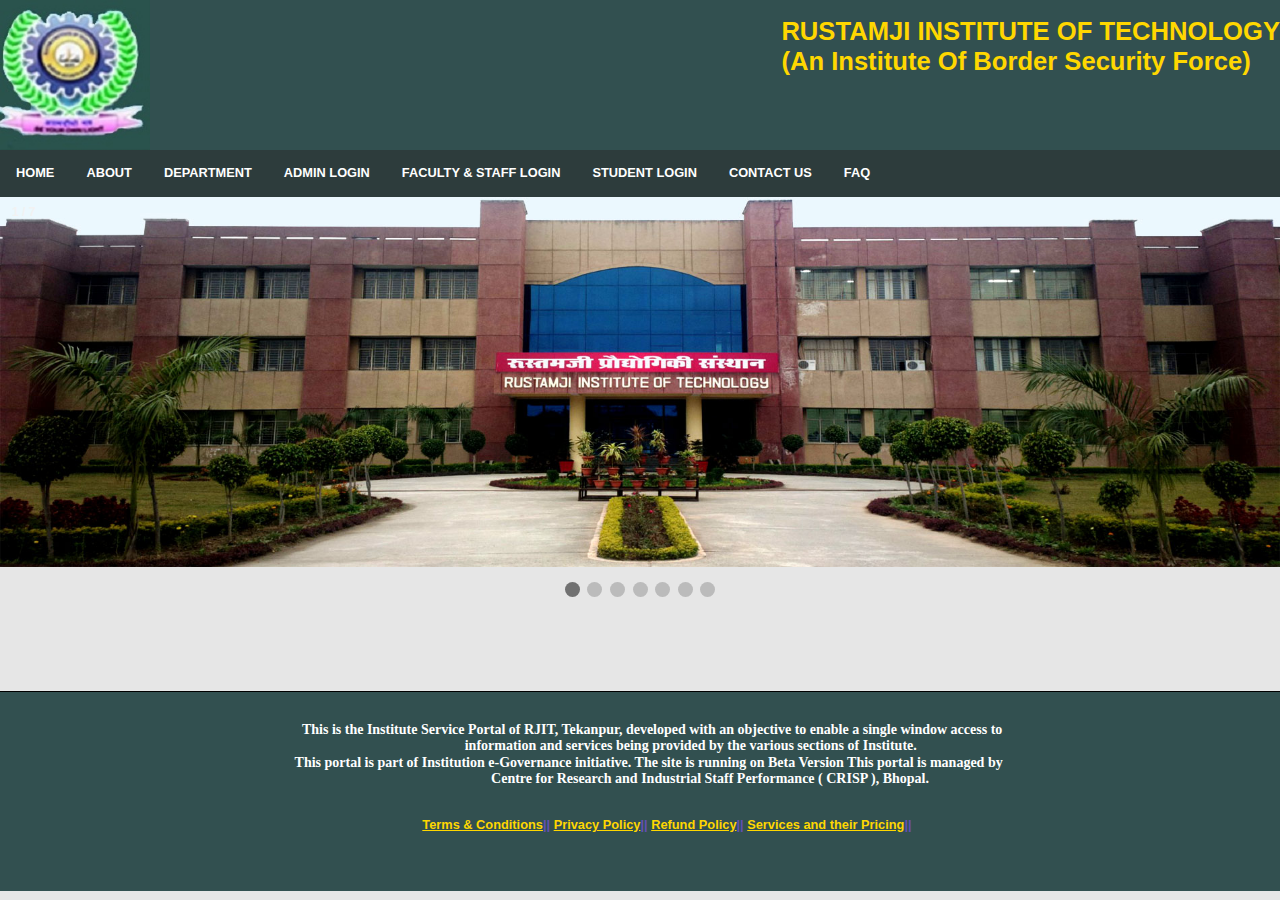
<file: index.html>
<!DOCTYPE html>
<html>
<!--
  * Please see the included README.md file for license terms and conditions.
  -->
<head>
    <title>HOME RJIT</title>
    <meta http-equiv="Content-type" content="text/html; charset=utf-8">
<meta name="viewport" content="width=device-width, initial-scale=1">
    <!-- see http://webdesign.tutsplus.com/tutorials/htmlcss-tutorials/quick-tip-dont-forget-the-viewport-meta-tag -->
    <!-- <meta name="viewport" content="width=device-width, minimum-scale=1, initial-scale=1"> -->
    <meta name="viewport" content="width=device-width, minimum-scale=1, initial-scale=1, user-scalable=no">
    <!-- <meta name="viewport" content="width=device-width, initial-scale=1, user-scalable=yes, minimum-scale=1, maximum-scale=2"> -->
    <style>
        /* following two viewport lines are equivalent to meta viewport statement above, and is needed for Windows */
        /* see http://www.quirksmode.org/blog/archives/2014/05/html5_dev_conf.html and http://dev.w3.org/csswg/css-device-adapt/ */
        @-ms-viewport { width: 100vw ; min-zoom: 100% ; zoom: 100% ; }          @viewport { width: 100vw ; min-zoom: 100% zoom: 100% ; }
        @-ms-viewport { user-zoom: fixed ; min-zoom: 100% ; }                   @viewport { user-zoom: fixed ; min-zoom: 100% ; }
        /*@-ms-viewport { user-zoom: zoom ; min-zoom: 100% ; max-zoom: 200% ; }   @viewport { user-zoom: zoom ; min-zoom: 100% ; max-zoom: 200% ; }*/
          body{
	font-family:Arial;
	font-size:80%;
	color:rgb(100,80,180);
	background-color:rgb(230,230,230);
	line-height: 1.166;	
	margin: 0px;
	padding: 0px;
        }
        
        
        nav{
            margin-right: auto;
            margin-left: auto;
            align-content: center;
        }

* {box-sizing: border-box;}

.mySlides {display: none;}
img {vertical-align: middle;}

/* Slideshow container */
.slideshow-container {
  max-width: 100%;
  position: relative;
  margin: auto;
}

/* Caption text */
.text {
  color: #f2f2f2;
  font-size: 15px;
  padding: 8px 12px;
  position: absolute;
  bottom: 8px;
  width: 100%;
  text-align: center;
}

/* Number text (1/3 etc) */
.numbertext {
  color: #f2f2f2;
  font-size: 12px;
  padding: 8px 12px;
  position: absolute;
  top: 0;
}

/* The dots/bullets/indicators */
.dot {
  height: 15px;
  width: 15px;
  margin: 0 2px;
  background-color: #bbb;
  border-radius: 50%;
  display: inline-block;
  transition: background-color 0.6s ease;
}

.active {
  background-color: #717171;
}

/* Fading animation */
.fade {
  -webkit-animation-name: fade;
  -webkit-animation-duration: 1.5s;
  animation-name: fade;
  animation-duration: 1.5s;
}

@-webkit-keyframes fade {
  from {opacity: .4} 
  to {opacity: 1}
}

@keyframes fade {
  from {opacity: .4} 
  to {opacity: 1}
}

/* On smaller screens, decrease text size */
@media only screen and (max-width: 300px) {
  .text {font-size: 11px}
}
        
ul {
    list-style-type: none;
    margin: 0;
    padding: 0;
    overflow: hidden;
	
    
}

        li {
    float: left;
        }
li a {
    display: block;
    color: white;
    text-align: center;
    padding: 16px;
    text-decoration: none;
	background:rgb(45,60,60);
}

li a:hover {
    background:rgb(70,80,90);
}




.heading{
	background-color:rgb(50,80,80);
	color:gold; 
	width:100%; 
	height:150px;
	
	
	}
	.patti{background-color:rgb(45,60,60);
	margin:0px}
      .neeche{
	  background-color:rgb(50,80,80); 
	  width::100%;
	  height:200px;
	  border-top:1px solid black;
	  }  
             
        
    </style>

    <!-- Uncomment the following scripts if you convert your "Standard HTML5" project into a "Cordova" project. -->
    <!-- <script src="cordova.js"></script> -->          <!-- phantom library, needed for Cordova api calls, added during build -->
    <!-- <script src="js/app.js"></script> -->           <!-- recommended location of your JavaScript code relative to other JS files -->
    <!-- <script src="xdk/init-dev.js"></script> -->     <!-- normalizes device and document ready events, see README for details -->
</head>

<body>
    <div class="heading"><img src="logo.jpg" alt="LOGO" width="150px;" height="150px;" ><strong><h1 style="float:right;">RUSTAMJI INSTITUTE OF TECHNOLOGY</br>(An Institute Of Border Security Force)</h1</strong></div>
        <div class="patti">
       <ul>
            <li><a href="index.html" >HOME</a></li>
            <li><a href="about.html">ABOUT</a></li>
            <li><a href="department.html">DEPARTMENT</a></li>
			<li><a href="adminlogin.html">ADMIN LOGIN</a></li>
            <li><a href="faculty.html">FACULTY & STAFF LOGIN</a></li>
            <li><a href="student.html">STUDENT LOGIN</a></li>
			
            <li><a href="#">CONTACT US</a></li>
            <li><a href="#">FAQ</a></li>
         </ul>
        </div>
        
        <div class="slideshow-container">

<div class="mySlides fade">
  <div class="numbertext">1 / 7</div>
  <img src="8.jpg" style="width:100%">
</div>

<div class="mySlides fade">
  <div class="numbertext">2 / 7</div>
  <img src="2.jpg" style="width:100%">
</div>

<div class="mySlides fade">
  <div class="numbertext">3 / 7</div>
  <img src="3.jpg" style="width:100%">
</div>
<div class="mySlides fade">
  <div class="numbertext">4 / 7</div>
  <img src="4.jpg"  style="width:100%">
</div>
            <div class="mySlides fade">
  <div class="numbertext">5 / 7</div>
  <img src="5.jpg" style="width:100%">
</div>
            <div class="mySlides fade">
  <div class="numbertext">6 / 7</div>
  <img src="6.jpg" style="width:100%">
</div>
            <div class="mySlides fade">
  <div class="numbertext">7 / 7</div>
  <img src="7.jpg" style="width:100%">
</div>
            
</div>
<br>

<div style="text-align:center">
  <span class="dot"></span> 
  <span class="dot"></span> 
  <span class="dot"></span>
  <span class="dot"></span> 
  <span class="dot"></span> 
  <span class="dot"></span>
    <span class="dot"></span>
</div>

<script>
var slideIndex = 0;
showSlides();

function showSlides() {
    var i;
    var slides = document.getElementsByClassName("mySlides");
    var dots = document.getElementsByClassName("dot");
    for (i = 0; i < slides.length; i++) {
       slides[i].style.display = "none";  
    }
    slideIndex++;
    if (slideIndex > slides.length) {slideIndex = 1}    
    for (i = 0; i < dots.length; i++) {
        dots[i].className = dots[i].className.replace(" active", "");
    }
    slides[slideIndex-1].style.display = "block";  
    dots[slideIndex-1].className += " active";
    setTimeout(showSlides, 4000); // Change image every 4 seconds
}
</script>
<br><br><br><br><br><br>
       <div class="neeche">
        <pre style="color:white; font-size:14px; font-family:verdana; text-align:center;">
                        
        This is the Institute Service Portal of RJIT, Tekanpur, developed with an objective to enable a single window access to 
                             information and services being provided by the various sections of Institute.
        This portal is part of Institution e-Governance initiative. The site is running on Beta Version This portal is managed by   
                                        Centre for Research and Industrial Staff Performance ( CRISP ), Bhopal.
            </pre>
        
        <nav>
            &emsp;&emsp;&emsp;&emsp;&emsp;&emsp;&emsp;&emsp;&emsp;&emsp;&emsp;&emsp;&emsp;&emsp;&emsp;&emsp;&emsp;&emsp;&emsp;&emsp;&emsp;&emsp;&emsp;&emsp;&emsp;&emsp;&emsp;&emsp;&emsp;&emsp;&emsp;&emsp;&emsp;<a href="#"style="color:gold;">Terms & Conditions</a>||    
            <a href="#" style="color:gold;"> Privacy Policy</a>||     
            <a href="#"style="color:gold;"> Refund Policy</a>||    
            <a href="#"style="color:gold;">  Services and their Pricing</a>||     
            </nav> 
        </div>
           
        
</body>
</html>
</file>
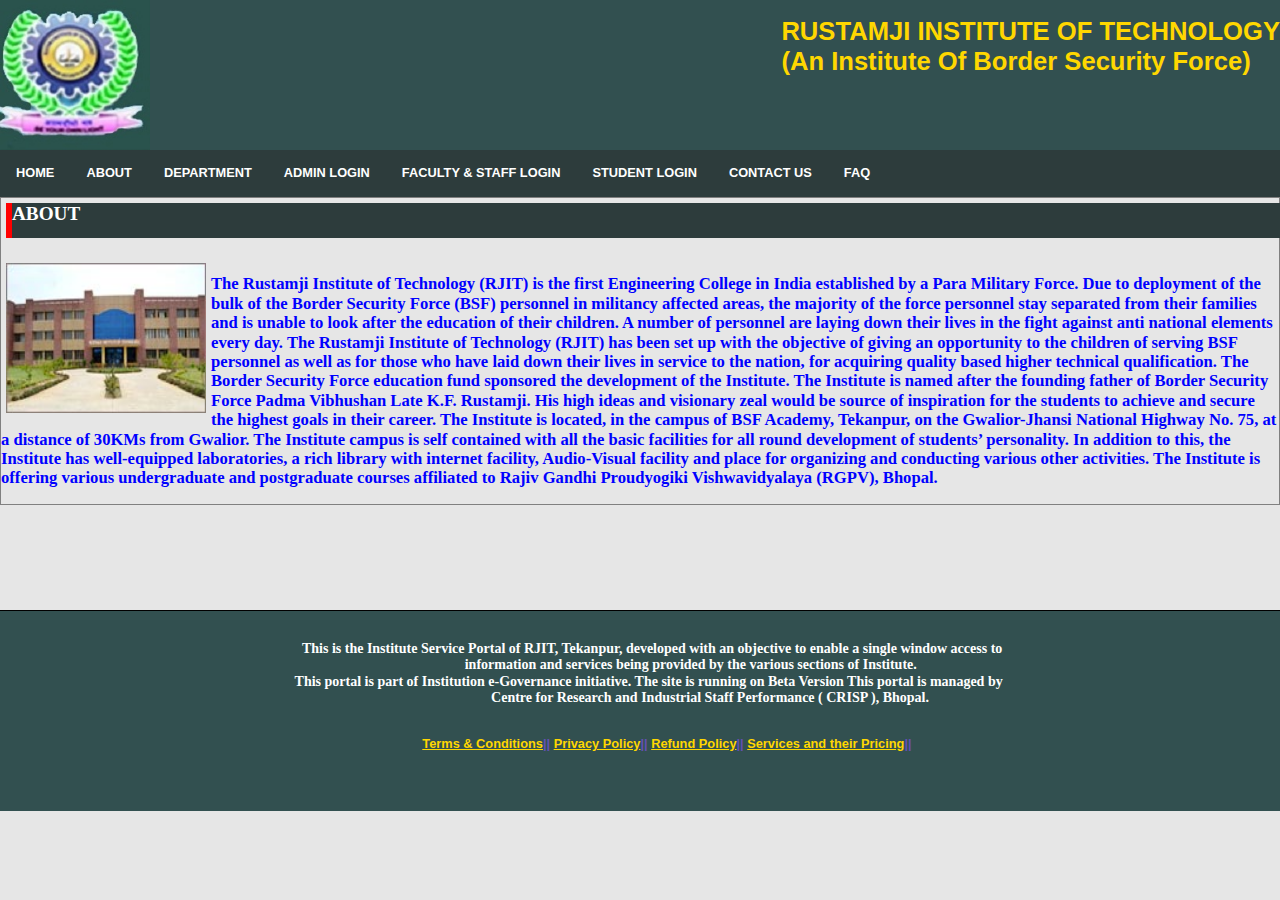
<file: about.html>
<!DOCTYPE html>
<html>
<!--
  * Please see the included README.md file for license terms and conditions.
  -->
<head>
    <title>ABOUT RJIT</title>
    <meta http-equiv="Content-type" content="text/html; charset=utf-8">

    <!-- see http://webdesign.tutsplus.com/tutorials/htmlcss-tutorials/quick-tip-dont-forget-the-viewport-meta-tag -->
    <!-- <meta name="viewport" content="width=device-width, minimum-scale=1, initial-scale=1"> -->
    <meta name="viewport" content="width=device-width, minimum-scale=1, initial-scale=1, user-scalable=no">
    <!-- <meta name="viewport" content="width=device-width, initial-scale=1, user-scalable=yes, minimum-scale=1, maximum-scale=2"> -->
    <style>
          body{
	font-family:Arial;
	font-size:80%;
	color:rgb(100,80,180);
	background-color:rgb(230,230,230);
	line-height: 1.166;	
	margin: 0px;
	padding: 0px;
        }
        
ul {
    list-style-type: none;
    margin: 0;
    padding: 0;
    overflow: hidden;
	
    
}

        li {
    float: left;
        }
li a {
    display: block;
    color: white;
    text-align: center;
    padding: 16px;
    text-decoration: none;
	background:rgb(45,60,60);
}

li a:hover {
    background:rgb(70,80,90);
}




.heading{
	background-color:rgb(50,80,80);
	color:gold; 
	width:100%; 
	height:150px;
	
	
	}
	.patti{background-color:rgb(45,60,60);
	margin:0px}
      .neeche{
	  background-color:rgb(50,80,80); 
	  width::100%;
	  height:200px;
	  border-top:1px solid black;
	  }  
             
        
    </style>

    <!-- Uncomment the following scripts if you convert your "Standard HTML5" project into a "Cordova" project. -->
    <!-- <script src="cordova.js"></script> -->          <!-- phantom library, needed for Cordova api calls, added during build -->
    <!-- <script src="js/app.js"></script> -->           <!-- recommended location of your JavaScript code relative to other JS files -->
    <!-- <script src="xdk/init-dev.js"></script> -->     <!-- normalizes device and document ready events, see README for details -->
</head>

<body>
    <div class="heading"><img src="logo.jpg" alt="LOGO" width="150px;" height="150px;" ><strong><h1 style="float:right;">RUSTAMJI INSTITUTE OF TECHNOLOGY</br>(An Institute Of Border Security Force)</h1</strong></div>
        <div class="patti">
       <ul>
            <li><a href="index.html" >HOME</a></li>
            <li><a href="about.html">ABOUT</a></li>
            <li><a href="department.html">DEPARTMENT</a></li>
			<li><a href="adminlogin.html">ADMIN LOGIN</a></li>
            <li><a href="faculty.html">FACULTY & STAFF LOGIN</a></li>
            <li><a href="student.html">STUDENT LOGIN</a></li>
			
            <li><a href="#">CONTACT US</a></li>
            <li><a href="#">FAQ</a></li>
         </ul>
        </div>
        
        <div style="border:1px solid grey;color:blue;font-family:calibri">
        <h2 style="background-color:rgb(45,60,60);width:100%;border-left:6px solid red; color:white;height:35px;margin:5px">ABOUT</h2>
            <br/>
        
            <img src="abtRJIT.jpg" alt="rjitpic" width="200px" height="150px" style="float:left; margin:5px"/>
            <p style="font-size:130%; font-family:calibri; ">The Rustamji Institute of Technology (RJIT) is the first Engineering College in India established by a Para Military Force. Due to deployment of the bulk of the Border Security Force (BSF) personnel in militancy affected areas, the majority of the force personnel stay separated from their families and is unable to look after the education of their children. A number of personnel are laying down their lives in the fight against anti national elements every day.
The Rustamji Institute of Technology (RJIT) has been set up with the objective of giving an opportunity to the children of serving BSF personnel as well as for those who have laid down their lives in service to the nation, for acquiring quality based higher technical qualification. The Border Security Force education fund sponsored the development of the Institute. The Institute is named after the founding father of Border Security Force Padma Vibhushan Late K.F. Rustamji. His high ideas and visionary zeal would be source of inspiration for the students to achieve and secure the highest goals in their career.
The Institute is located, in the campus of BSF Academy, Tekanpur, on the Gwalior-Jhansi National Highway No. 75, at a distance of 30KMs from Gwalior. The Institute campus is self contained with all the basic facilities for all round development of students’ personality. In addition to this, the Institute has well-equipped laboratories, a rich library with internet facility, Audio-Visual facility and place for organizing and conducting various other activities.
The Institute is offering various undergraduate and postgraduate courses affiliated to Rajiv Gandhi Proudyogiki Vishwavidyalaya (RGPV), Bhopal.</p></p>
        </div>
        </div>
           <BR><BR><BR><BR><BR><BR><BR>
     <div class="neeche">
        <pre style="color:white; font-size:14px; font-family:verdana; text-align:center;">
                        
        This is the Institute Service Portal of RJIT, Tekanpur, developed with an objective to enable a single window access to 
                             information and services being provided by the various sections of Institute.
        This portal is part of Institution e-Governance initiative. The site is running on Beta Version This portal is managed by   
                                        Centre for Research and Industrial Staff Performance ( CRISP ), Bhopal.
            </pre>
        
        <nav>
            &emsp;&emsp;&emsp;&emsp;&emsp;&emsp;&emsp;&emsp;&emsp;&emsp;&emsp;&emsp;&emsp;&emsp;&emsp;&emsp;&emsp;&emsp;&emsp;&emsp;&emsp;&emsp;&emsp;&emsp;&emsp;&emsp;&emsp;&emsp;&emsp;&emsp;&emsp;&emsp;&emsp;<a href="#"style="color:gold;">Terms & Conditions</a>||    
            <a href="#" style="color:gold;"> Privacy Policy</a>||     
            <a href="#"style="color:gold;"> Refund Policy</a>||    
            <a href="#"style="color:gold;">  Services and their Pricing</a>||     
            </nav> 
        </div>
           
        
</body>
</html>
</file>
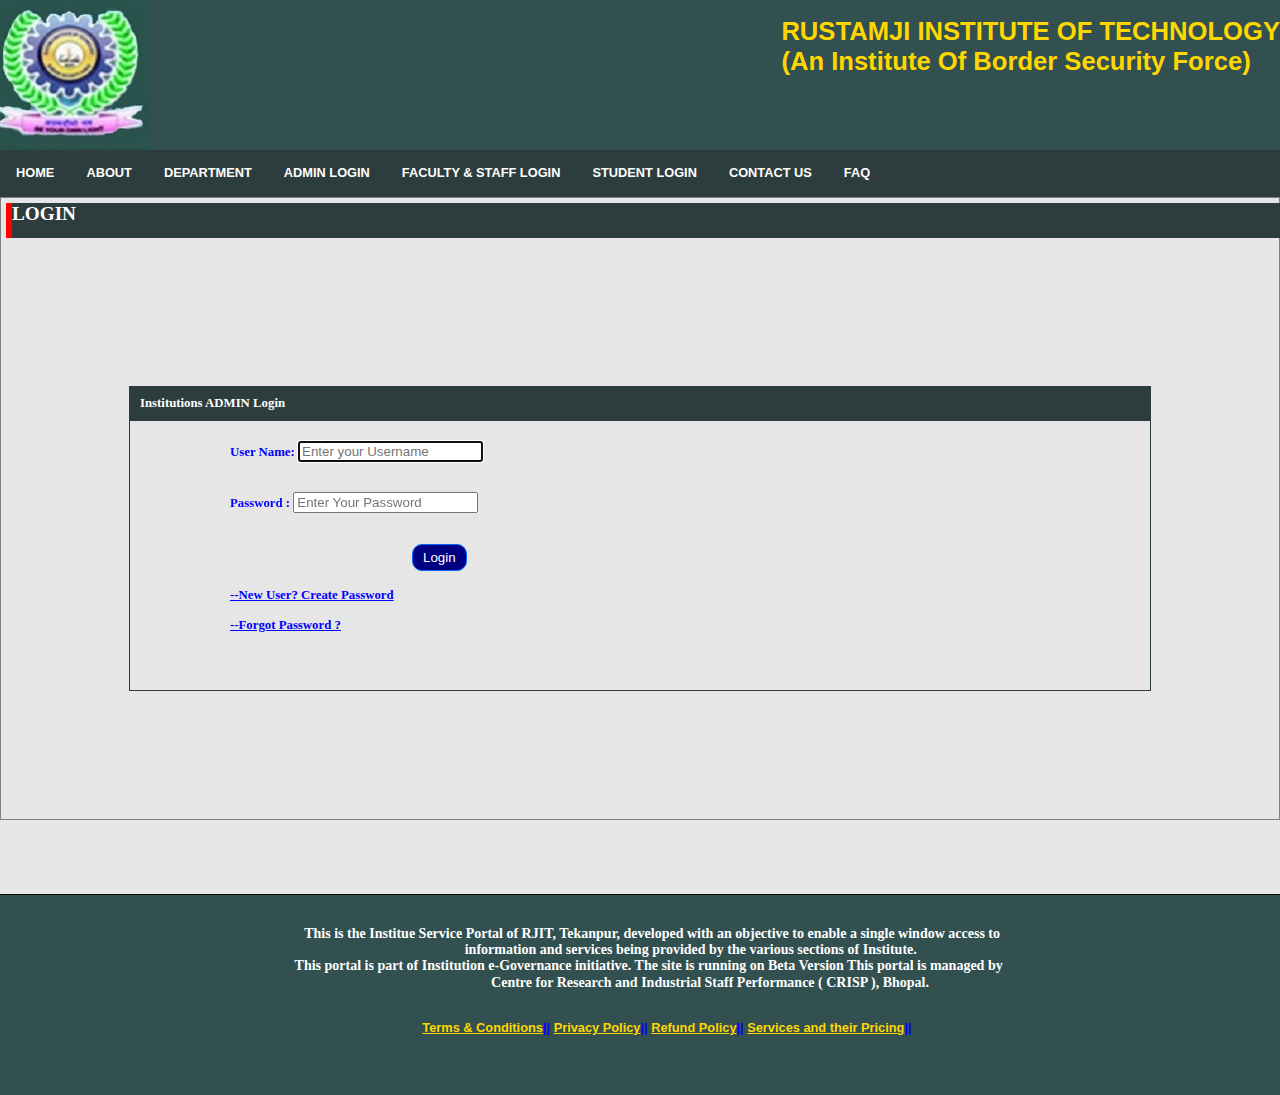
<file: adminlogin.html>
<!DOCTYPE html>
<html>
<!--
  * Please see the included README.md file for license terms and conditions.
  -->
<head>
    <title>Admin login RJIT</title>
    <meta http-equiv="Content-type" content="text/html; charset=utf-8">

    <!-- see http://webdesign.tutsplus.com/tutorials/htmlcss-tutorials/quick-tip-dont-forget-the-viewport-meta-tag -->
    <!-- <meta name="viewport" content="width=device-width, minimum-scale=1, initial-scale=1"> -->
    <meta name="viewport" content="width=device-width, minimum-scale=1, initial-scale=1, user-scalable=no">
    <!-- <meta name="viewport" content="width=device-width, initial-scale=1, user-scalable=yes, minimum-scale=1, maximum-scale=2"> -->
    <style>
        /* following two viewport lines are equivalent to meta viewport statement above, and is needed for Windows */
        /* see http://www.quirksmode.org/blog/archives/2014/05/html5_dev_conf.html and http://dev.w3.org/csswg/css-device-adapt/ */
        @-ms-viewport { width: 100vw ; min-zoom: 100% ; zoom: 100% ; }          @viewport { width: 100vw ; min-zoom: 100% zoom: 100% ; }
        @-ms-viewport { user-zoom: fixed ; min-zoom: 100% ; }                   @viewport { user-zoom: fixed ; min-zoom: 100% ; }
        /*@-ms-viewport { user-zoom: zoom ; min-zoom: 100% ; max-zoom: 200% ; }   @viewport { user-zoom: zoom ; min-zoom: 100% ; max-zoom: 200% ; }*/
        body{
	font-family:Arial;
	font-size:80%;
	color:blue;
	background-color:rgb(230,230,230);
	line-height: 1.166;	
	margin: 0px;
	padding: 0px;
        }
        
ul {
    list-style-type: none;
    margin: 0;
    padding: 0;
    overflow: hidden;
	
    
}

        li {
    float: left;
        }
li a {
    display: block;
    color: white;
    text-align: center;
    padding: 16px;
    text-decoration: none;
	background:rgb(45,60,60);
}

li a:hover {
    background:rgb(70,80,90);
}




.heading{
	background-color:rgb(50,80,80);
	color:gold; 
	width:100%; 
	height:150px;
	
	
	}
	.patti{background-color:rgb(45,60,60);
	margin:0px}
      .neeche{
	  background-color:rgb(50,80,80); 
	  width::100%;
	  height:200px;
	  border-top:1px solid black;
	  }  
          
 input[type=submit]
        {
            
    background-color:rgb(0,0,130);
    border:1px solid rgb(0,100,250) ;
    color: white;
    padding: 5px 10px;
    text-decoration: none;
    margin: 4px 2px;
    cursor: pointer;
            border-radius: 10px;

        }		  
        
    </style>

    <!-- Uncomment the following scripts if you convert your "Standard HTML5" project into a "Cordova" project. -->
    <!-- <script src="cordova.js"></script> -->          <!-- phantom library, needed for Cordova api calls, added during build -->
    <!-- <script src="js/app.js"></script> -->           <!-- recommended location of your JavaScript code relative to other JS files -->
    <!-- <script src="xdk/init-dev.js"></script> -->     <!-- normalizes device and document ready events, see README for details -->
</head>

<body>
    <div class="heading"><img src="logo.jpg" alt="LOGO" width="150px;" height="150px;" ><strong><h1 style="float:right;">RUSTAMJI INSTITUTE OF TECHNOLOGY</br>(An Institute Of Border Security Force)</h1</strong></div>
        <div class="patti">
       <ul>
            <li><a href="index.html" >HOME</a></li>
            <li><a href="about.html">ABOUT</a></li>
            <li><a href="department.html">DEPARTMENT</a></li>
			<li><a href="adminlogin.html">ADMIN LOGIN</a></li>
            <li><a href="faculty.html">FACULTY & STAFF LOGIN</a></li>
            <li><a href="student.html">STUDENT LOGIN</a></li>
			
            <li><a href="#">CONTACT US</a></li>
            <li><a href="#">FAQ</a></li>
         </ul>
        </div>
        
        <div style="border:1px solid grey;color:blue;font-family:calibri">
        <h2 style="background-color:rgb(45,60,60);width:100%;border-left:6px solid red; color:white;height:35px;margin:5px">LOGIN</h2>
            <br/>
        <div style="background-color:background-color:rgb(45,60,60); align:center;margin:10em; border-left:1px solid rgb(45,60,60); border-bottom:1px solid rgb(45,60,60); border-right:1px solid rgb(45,60,60); width::400px;">
        <p style="background-color:rgb(45,60,60);color:white; padding:10px; ">Institutions ADMIN Login</p>
            <form style="margin-left:100px;margin-top:20px; width:400px;" action="adminlogin.php" method="POST">
            User Name: <input type="text" name="username" required autofocus placeholder="Enter your Username">
                <br/><br/><br/>      Password     :      <input type="password" name="password" required placeholder="Enter Your Password">
                
                <br/><br/>
                <p style="margin-left:180px"> <input type="submit" value="Login"></p>
               <a href="#" style="color:blue; margin:-left:200px; width:400px;">--New User? Create Password </a><br/><br/>
                <a href="#" style="color:blue; margin:-left:200px; width:400px;">--Forgot Password ?</a>
                <br/><pre>  
                
                </pre>
            </form>
        </div>


        </div>
        
          <br><br><br><br><br>
        <div class="neeche">
        <pre style="color:white; font-size:14px; font-family:verdana; text-align:center;">
                        
        This is the Institue Service Portal of RJIT, Tekanpur, developed with an objective to enable a single window access to 
                             information and services being provided by the various sections of Institute.
        This portal is part of Institution e-Governance initiative. The site is running on Beta Version This portal is managed by   
                                        Centre for Research and Industrial Staff Performance ( CRISP ), Bhopal.
            </pre>
        
        <nav>
            &emsp;&emsp;&emsp;&emsp;&emsp;&emsp;&emsp;&emsp;&emsp;&emsp;&emsp;&emsp;&emsp;&emsp;&emsp;&emsp;&emsp;&emsp;&emsp;&emsp;&emsp;&emsp;&emsp;&emsp;&emsp;&emsp;&emsp;&emsp;&emsp;&emsp;&emsp;&emsp;&emsp;<a href="#"style="color:gold;">Terms & Conditions</a>||    
            <a href="#" style="color:gold;"> Privacy Policy</a>||     
            <a href="#"style="color:gold;"> Refund Policy</a>||    
            <a href="#"style="color:gold;">  Services and their Pricing</a>||     
            </nav> 
        </div>
           
           
           
        
</body>
</html>
</file>
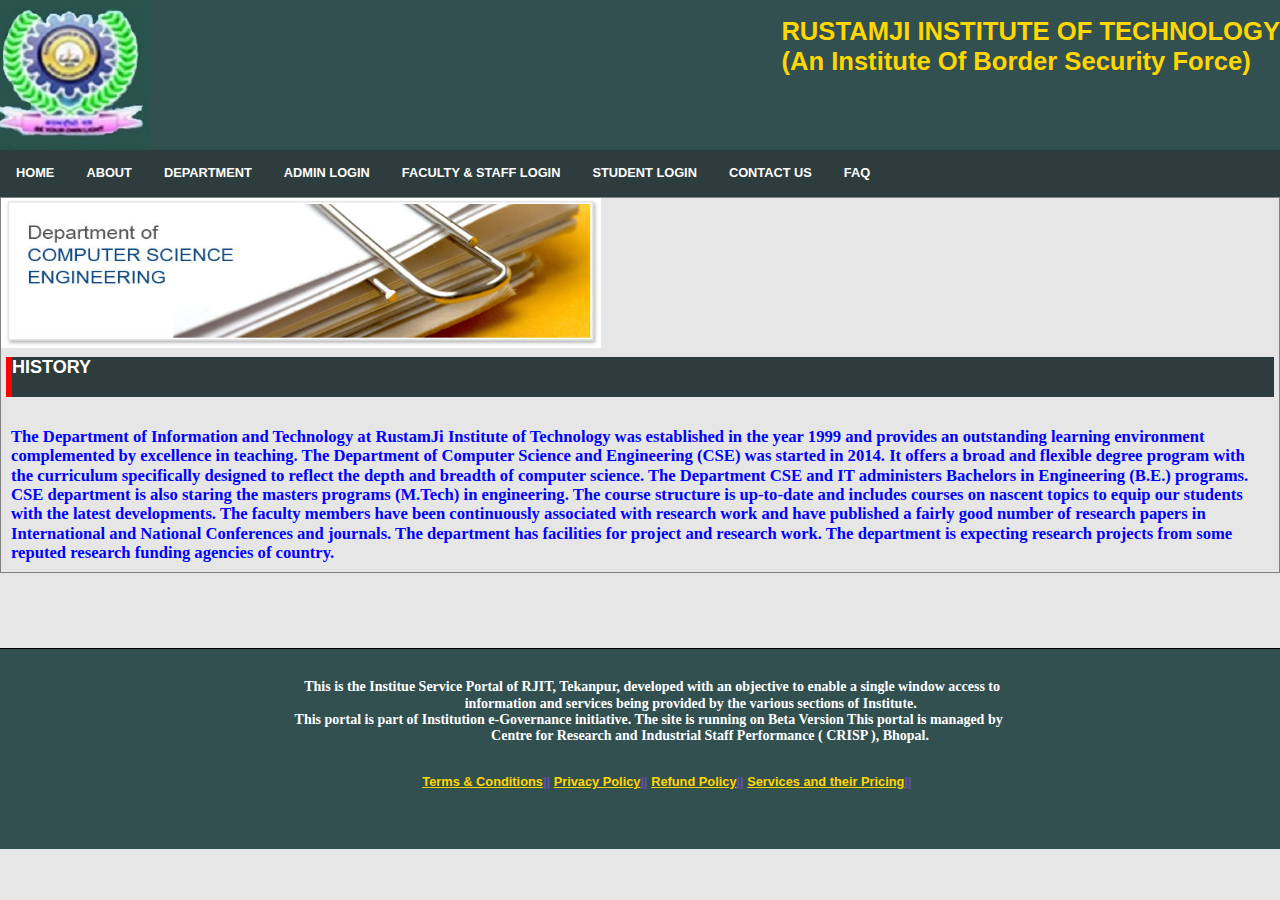
<file: department.html>
<!DOCTYPE html>
<html>
<!--
  * Please see the included README.md file for license terms and conditions.
  -->
<head>
    <title>Department RJIT</title>
    <meta http-equiv="Content-type" content="text/html; charset=utf-8">

    <!-- see http://webdesign.tutsplus.com/tutorials/htmlcss-tutorials/quick-tip-dont-forget-the-viewport-meta-tag -->
    <!-- <meta name="viewport" content="width=device-width, minimum-scale=1, initial-scale=1"> -->
    <meta name="viewport" content="width=device-width, minimum-scale=1, initial-scale=1, user-scalable=no">
    <!-- <meta name="viewport" content="width=device-width, initial-scale=1, user-scalable=yes, minimum-scale=1, maximum-scale=2"> -->
    <style>
        /* following two viewport lines are equivalent to meta viewport statement above, and is needed for Windows */
        /* see http://www.quirksmode.org/blog/archives/2014/05/html5_dev_conf.html and http://dev.w3.org/csswg/css-device-adapt/ */
        @-ms-viewport { width: 100vw ; min-zoom: 100% ; zoom: 100% ; }          @viewport { width: 100vw ; min-zoom: 100% zoom: 100% ; }
        @-ms-viewport { user-zoom: fixed ; min-zoom: 100% ; }                   @viewport { user-zoom: fixed ; min-zoom: 100% ; }
        /*@-ms-viewport { user-zoom: zoom ; min-zoom: 100% ; max-zoom: 200% ; }   @viewport { user-zoom: zoom ; min-zoom: 100% ; max-zoom: 200% ; }*/
        body{
	font-family:Arial;
	font-size:80%;
	color:rgb(100,80,180);
	background-color:rgb(230,230,230);
	line-height: 1.166;	
	margin: 0px;
	padding: 0px;
        }
        
ul {
    list-style-type: none;
    margin: 0;
    padding: 0;
    overflow: hidden;
	
    
}

        li {
    float: left;
        }
li a {
    display: block;
    color: white;
    text-align: center;
    padding: 16px;
    text-decoration: none;
	background:rgb(45,60,60);
}

li a:hover {
    background:rgb(70,80,90);
}




.heading{
	background-color:rgb(50,80,80);
	color:gold; 
	width:100%; 
	height:150px;
	
	
	}
	.patti{background-color:rgb(45,60,60);
	margin:0px}
      .neeche{
	  background-color:rgb(50,80,80); 
	  width::100%;
	  height:200px;
	  border-top:1px solid black;
	  }  
             
        
    </style>

    <!-- Uncomment the following scripts if you convert your "Standard HTML5" project into a "Cordova" project. -->
    <!-- <script src="cordova.js"></script> -->          <!-- phantom library, needed for Cordova api calls, added during build -->
    <!-- <script src="js/app.js"></script> -->           <!-- recommended location of your JavaScript code relative to other JS files -->
    <!-- <script src="xdk/init-dev.js"></script> -->     <!-- normalizes device and document ready events, see README for details -->
</head>

<body>
    <div class="heading"><img src="logo.jpg" alt="LOGO" width="150px;" height="150px;" ><strong><h1 style="float:right;">RUSTAMJI INSTITUTE OF TECHNOLOGY</br>(An Institute Of Border Security Force)</h1</strong></div>
        <div class="patti">
       <ul>
            <li><a href="index.html" >HOME</a></li>
            <li><a href="about.html">ABOUT</a></li>
            <li><a href="department.html">DEPARTMENT</a></li>
			<li><a href="adminlogin.html">ADMIN LOGIN</a></li>
            <li><a href="faculty.html">FACULTY & STAFF LOGIN</a></li>
            <li><a href="student.html">STUDENT LOGIN</a></li>
			
            <li><a href="#">CONTACT US</a></li>
            <li><a href="#">FAQ</a></li>
         </ul>
        </div>
        
        <div style="border:1px solid grey;">
        <img src="depart.jpg" alt="cs/it" width="600px" height="150px" style="">
            <p style="border-left:6px solid red; font-size:18px; margin:5px;background-color:rgb(45,60,60); color:white;height:40px;">HISTORY</p>
            <br/>
            <p style="margin:10px;font-family:calibri;font-size:130%; color:blue">
            The Department of Information and Technology at RustamJi Institute of Technology was established in the year 1999 and provides an outstanding learning environment complemented by excellence in teaching. The Department of Computer Science and Engineering (CSE) was started in 2014. It offers a broad and flexible degree program with the curriculum specifically designed to reflect the depth and breadth of computer science. The Department CSE and IT administers Bachelors in Engineering (B.E.) programs. CSE department is also staring the masters programs (M.Tech) in engineering. The course structure is up-to-date and includes courses on nascent topics to equip our students with the latest developments. The faculty members have been continuously associated with research work and have published a fairly good number of research papers in International and National Conferences and journals. The department has facilities for project and research work. The department is expecting research projects from some reputed research funding agencies of country.

</p>
        </div>
        <br><br><br><br><br>
        <div class="neeche">
        <pre style="color:white; font-size:14px; font-family:verdana; text-align:center;">
                        
        This is the Institue Service Portal of RJIT, Tekanpur, developed with an objective to enable a single window access to 
                             information and services being provided by the various sections of Institute.
        This portal is part of Institution e-Governance initiative. The site is running on Beta Version This portal is managed by   
                                        Centre for Research and Industrial Staff Performance ( CRISP ), Bhopal.
            </pre>
        
        <nav>
            &emsp;&emsp;&emsp;&emsp;&emsp;&emsp;&emsp;&emsp;&emsp;&emsp;&emsp;&emsp;&emsp;&emsp;&emsp;&emsp;&emsp;&emsp;&emsp;&emsp;&emsp;&emsp;&emsp;&emsp;&emsp;&emsp;&emsp;&emsp;&emsp;&emsp;&emsp;&emsp;&emsp;<a href="#"style="color:gold;">Terms & Conditions</a>||    
            <a href="#" style="color:gold;"> Privacy Policy</a>||     
            <a href="#"style="color:gold;"> Refund Policy</a>||    
            <a href="#"style="color:gold;">  Services and their Pricing</a>||     
            </nav> 
        </div>
           
           
        
</body>
</html>
</file>
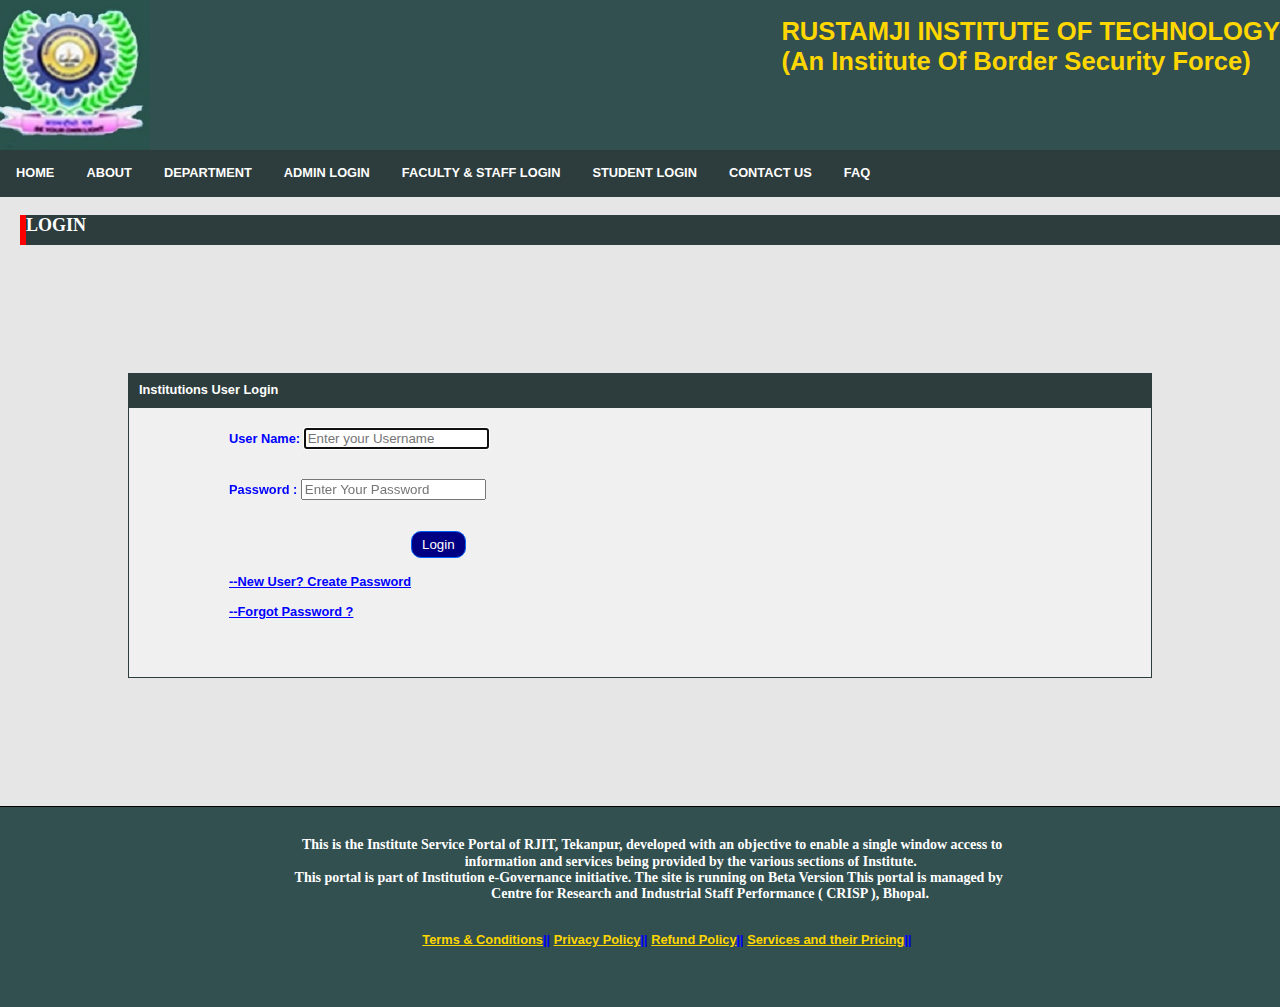
<file: faculty.html>
<!DOCTYPE html>
<html>
<!--
  * Please see the included README.md file for license terms and conditions.
  -->
<head>
    <title>Faculty login RJIT</title>
    <meta http-equiv="Content-type" content="text/html; charset=utf-8">

    <!-- see http://webdesign.tutsplus.com/tutorials/htmlcss-tutorials/quick-tip-dont-forget-the-viewport-meta-tag -->
    <!-- <meta name="viewport" content="width=device-width, minimum-scale=1, initial-scale=1"> -->
    <meta name="viewport" content="width=device-width, minimum-scale=1, initial-scale=1, user-scalable=no">
    <!-- <meta name="viewport" content="width=device-width, initial-scale=1, user-scalable=yes, minimum-scale=1, maximum-scale=2"> -->
    <style>
        /* following two viewport lines are equivalent to meta viewport statement above, and is needed for Windows */
        /* see http://www.quirksmode.org/blog/archives/2014/05/html5_dev_conf.html and http://dev.w3.org/csswg/css-device-adapt/ */
        @-ms-viewport { width: 100vw ; min-zoom: 100% ; zoom: 100% ; }          @viewport { width: 100vw ; min-zoom: 100% zoom: 100% ; }
        @-ms-viewport { user-zoom: fixed ; min-zoom: 100% ; }                   @viewport { user-zoom: fixed ; min-zoom: 100% ; }
        /*@-ms-viewport { user-zoom: zoom ; min-zoom: 100% ; max-zoom: 200% ; }   @viewport { user-zoom: zoom ; min-zoom: 100% ; max-zoom: 200% ; }*/
        body{
	font-family:Arial;
	font-size:80%;
	color:blue;
	background-color:rgb(230,230,230);
	line-height: 1.166;	
	margin: 0px;
	padding: 0px;
	
	/*background-image:url(../images/dept_bg.jpg);*/
	}
        
ul {
    list-style-type: none;
    margin: 0;
    padding: 0;
    overflow: hidden;
	
    
}

        li {
    float: left;
        }
li a {
    display: block;
    color: white;
    text-align: center;
    padding: 16px;
    text-decoration: none;
	background:rgb(45,60,60);
}

li a:hover {
    background:rgb(70,80,90);
}




.heading{
	background-color:rgb(50,80,80);
	color:gold; 
	width:100%; 
	height:150px;
	
	
	}
	.patti{background-color:rgb(45,60,60);
	margin:0px}
      .neeche{
	  background-color:rgb(50,80,80); 
	  width::100%;
	  height:200px;
	  border-top:1px solid black;
	  }  
          
 input[type=submit]
        {
            
    background-color:rgb(0,0,130);
    border:1px solid rgb(0,100,250) ;
    color: white;
    padding: 5px 10px;
    text-decoration: none;
    margin: 4px 2px;
    cursor: pointer;
            border-radius: 10px;

        }
        

    </style>

    <!-- Uncomment the following scripts if you convert your "Standard HTML5" project into a "Cordova" project. -->
    <!-- <script src="cordova.js"></script> -->          <!-- phantom library, needed for Cordova api calls, added during build -->
    <!-- <script src="js/app.js"></script> -->           <!-- recommended location of your JavaScript code relative to other JS files -->
    <!-- <script src="xdk/init-dev.js"></script> -->     <!-- normalizes device and document ready events, see README for details -->
</head>

<body>
    <div class="heading"><img src="logo.jpg" alt="LOGO" width="150px;" height="150px;" ><strong><h1 style="float:right;">RUSTAMJI INSTITUTE OF TECHNOLOGY</br>(An Institute Of Border Security Force)</h1</strong></div>
        <div class="patti">
       <ul>
            <li><a href="index.html" >HOME</a></li>
            <li><a href="about.html">ABOUT</a></li>
            <li><a href="department.html">DEPARTMENT</a></li>
			<li><a href="adminlogin.html">ADMIN LOGIN</a></li>
            <li><a href="faculty.html">FACULTY & STAFF LOGIN</a></li>
            <li><a href="student.html">STUDENT LOGIN</a></li>
            <li><a href="#">CONTACT US</a></li>
            <li><a href="#">FAQ</a></li>
         </ul></div>
        <p style="border-left: 6px solid red;background-color:rgb(45,60,60);font-size:18px; color:white; font-family:jokerman; height:30px;margin-left:20px;">LOGIN</p>
        <div style="background-color:rgb(240,240,240); align:center;margin:10em; border-left:1px solid rgb(45,60,60); border-bottom:1px solid rgb(45,60,60); border-right:1px solid rgb(45,60,60); width::400px;">
        <p style="background-color:rgb(45,60,60);color:white; padding:10px; ">Institutions User Login</p>
            <form style="margin-left:100px;margin-top:20px; width:400px;" action="flogin.php" method="POST">
            User Name: <input type="text" name="username" required autofocus placeholder="Enter your Username">
                <br/><br/><br/>      Password     :      <input type="password" name="password" required placeholder="Enter Your Password">
                
                <br/><br/>
                <p style="margin-left:180px"> <input type="submit" value="Login"></p>
               <a href="newteacher.php" style="color:blue; margin:-left:200px; width:400px;">--New User? Create Password </a><br/><br/>
                <a href="for_pas_tech.php" style="color:blue; margin:-left:200px; width:400px;">--Forgot Password ?</a>
                <br/><pre>  
                
                </pre>
            </form>
        </div>


        </div>
         <div class="neeche">
        <pre style="color:white; font-size:14px; font-family:verdana; text-align:center;">
                        
        This is the Institute Service Portal of RJIT, Tekanpur, developed with an objective to enable a single window access to 
                             information and services being provided by the various sections of Institute.
        This portal is part of Institution e-Governance initiative. The site is running on Beta Version This portal is managed by   
                                        Centre for Research and Industrial Staff Performance ( CRISP ), Bhopal.
            </pre>
        
        <nav>
            &emsp;&emsp;&emsp;&emsp;&emsp;&emsp;&emsp;&emsp;&emsp;&emsp;&emsp;&emsp;&emsp;&emsp;&emsp;&emsp;&emsp;&emsp;&emsp;&emsp;&emsp;&emsp;&emsp;&emsp;&emsp;&emsp;&emsp;&emsp;&emsp;&emsp;&emsp;&emsp;&emsp;<a href="#"style="color:gold;">Terms & Conditions</a>||    
            <a href="#" style="color:gold;"> Privacy Policy</a>||     
            <a href="#"style="color:gold;"> Refund Policy</a>||    
            <a href="#"style="color:gold;">  Services and their Pricing</a>||     
            </nav> 
        </div>
           
           
           
        
</body>
</html>
</file>
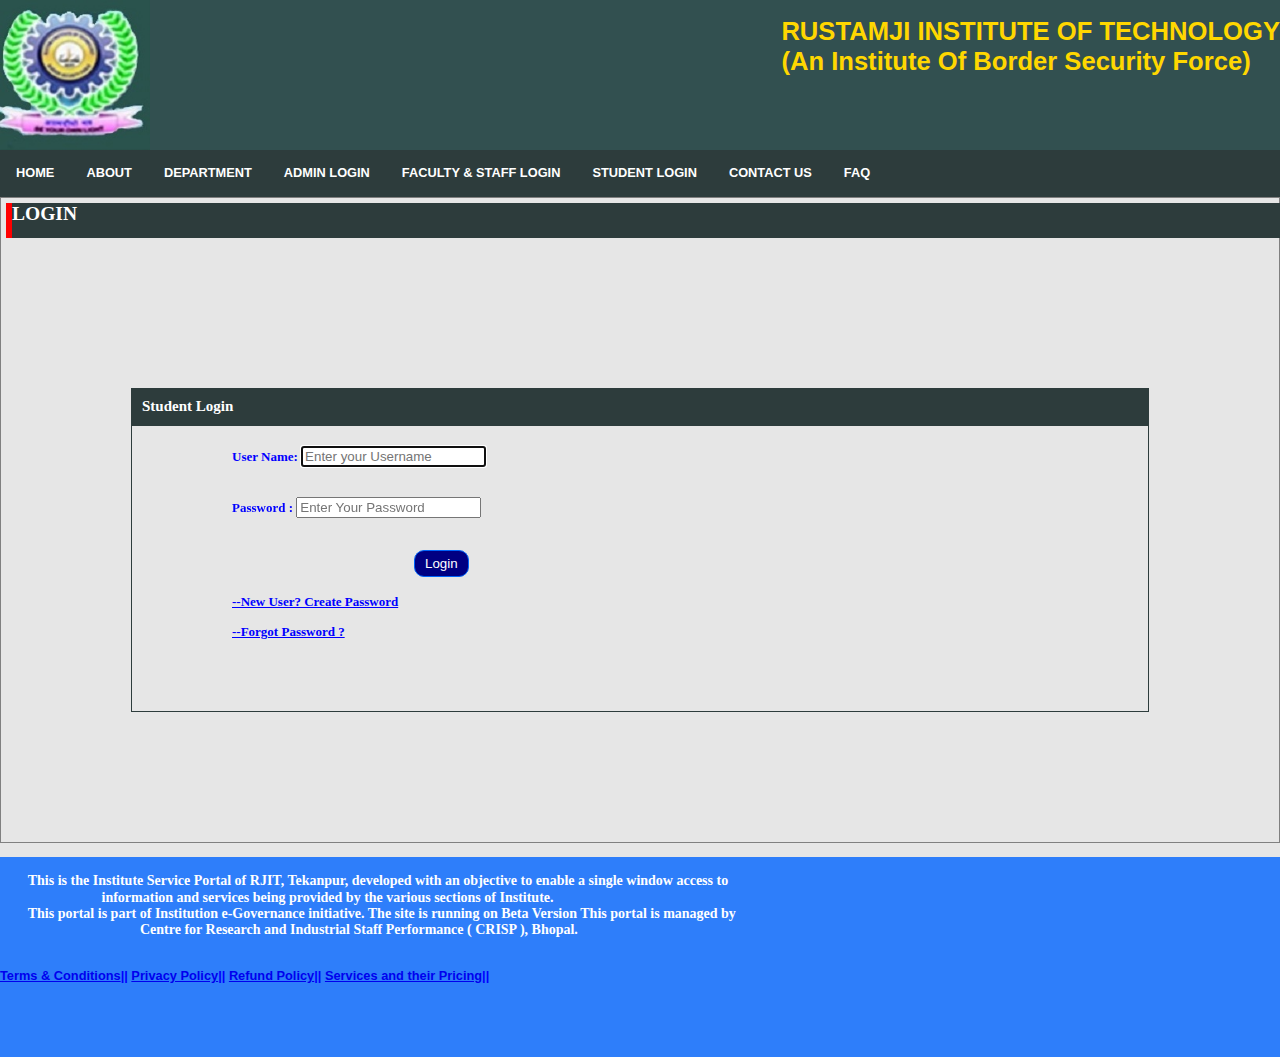
<file: student.html>
<!DOCTYPE html>
<html>
<!--
  * Please see the included README.md file for license terms and conditions.
  -->
<head>
    <title>Student login RJIT</title>
    <meta http-equiv="Content-type" content="text/html; charset=utf-8">

    <!-- see http://webdesign.tutsplus.com/tutorials/htmlcss-tutorials/quick-tip-dont-forget-the-viewport-meta-tag -->
    <!-- <meta name="viewport" content="width=device-width, minimum-scale=1, initial-scale=1"> -->
    <meta name="viewport" content="width=device-width, minimum-scale=1, initial-scale=1, user-scalable=no">
    <!-- <meta name="viewport" content="width=device-width, initial-scale=1, user-scalable=yes, minimum-scale=1, maximum-scale=2"> -->
    <style>
        /* following two viewport lines are equivalent to meta viewport statement above, and is needed for Windows */
        /* see http://www.quirksmode.org/blog/archives/2014/05/html5_dev_conf.html and http://dev.w3.org/csswg/css-device-adapt/ */
        @-ms-viewport { width: 100vw ; min-zoom: 100% ; zoom: 100% ; }          @viewport { width: 100vw ; min-zoom: 100% zoom: 100% ; }
        @-ms-viewport { user-zoom: fixed ; min-zoom: 100% ; }                   @viewport { user-zoom: fixed ; min-zoom: 100% ; }
        /*@-ms-viewport { user-zoom: zoom ; min-zoom: 100% ; max-zoom: 200% ; }   @viewport { user-zoom: zoom ; min-zoom: 100% ; max-zoom: 200% ; }*/
        body{
		font-family:Arial;
	font-size:80%;
	color:blue;
	background-color:rgb(230,230,230);
	line-height: 1.166;	
	margin: 0px;
	padding: 0px;
        }
        
ul {
    list-style-type: none;
    margin: 0;
    padding: 0;
    overflow: hidden;
	
    
}

        li {
    float: left;
        }
li a {
    display: block;
    color: white;
    text-align: center;
    padding: 16px;
    text-decoration: none;
	background:rgb(45,60,60);
}

li a:hover {
    background:rgb(70,80,90);
}




.heading{
	background-color:rgb(50,80,80);
	color:gold; 
	width:100%; 
	height:150px;
	
	
	}
	.patti{background-color:rgb(45,60,60);
	margin:0px}
      .neeche{
	  background-color:rgb(50,80,80); 
	  width::100%;
	  height:200px;
	  border-top:1px solid black;
	  }  
          
 input[type=submit]
        {
            
    background-color:rgb(0,0,130);
    border:1px solid rgb(0,100,250) ;
    color: white;
    padding: 5px 10px;
    text-decoration: none;
    margin: 4px 2px;
    cursor: pointer;
            border-radius: 10px;

        }		  
        
    </style>

    <!-- Uncomment the following scripts if you convert your "Standard HTML5" project into a "Cordova" project. -->
    <!-- <script src="cordova.js"></script> -->          <!-- phantom library, needed for Cordova api calls, added during build -->
    <!-- <script src="js/app.js"></script> -->           <!-- recommended location of your JavaScript code relative to other JS files -->
    <!-- <script src="xdk/init-dev.js"></script> -->     <!-- normalizes device and document ready events, see README for details -->
</head>

<body>
    <div class="heading"><img src="logo.jpg" alt="LOGO" width="150px;" height="150px;" ><strong><h1 style="float:right;">RUSTAMJI INSTITUTE OF TECHNOLOGY</br>(An Institute Of Border Security Force)</h1</strong></div>
        <div class="patti">
       <ul>
            <li><a href="index.html" >HOME</a></li>
            <li><a href="about.html">ABOUT</a></li>
            <li><a href="department.html">DEPARTMENT</a></li>
			<li><a href="adminlogin.html">ADMIN LOGIN</a></li>
            <li><a href="faculty.html">FACULTY & STAFF LOGIN</a></li>
            <li><a href="student.html">STUDENT LOGIN</a></li>
			
            <li><a href="#">CONTACT US</a></li>
            <li><a href="#">FAQ</a></li>
         </ul>
        </div>
        
        <div style="border:1px solid grey;color:blue;font-size:13px;font-family:calibri">
        <h2 style="background-color:rgb(45,60,60);width:100%;border-left:6px solid red; color:white;height:35px;margin:5px">LOGIN</h2>
            <br/>
        <div style="background-color:background-color:rgb(45,60,60); align:center;margin:10em; border-left:1px solid rgb(45,60,60); border-bottom:1px solid rgb(45,60,60); border-right:1px solid rgb(45,60,60); width::400px;">
        <p style="background-color:rgb(45,60,60);color:white; font-size:15px;padding:10px; ">Student Login</p>
            <form style="margin-left:100px;margin-top:20px; width:400px;" action="slogin.php" method="POST">
            User Name: <input type="text" name="username" required autofocus placeholder="Enter your Username">
                <br/><br/><br/>      Password     :      <input type="password" name="password" required placeholder="Enter Your Password">
                
                <br/><br/>
                <p style="margin-left:180px"> <input type="submit" value="Login"></p>
               <a href="newuser.php" style="color:blue; margin:-left:200px; width:400px;">--New User? Create Password </a><br/><br/>
                <a href="for_pas_std.php" style="color:blue; margin:-left:200px; width:400px;">--Forgot Password ?</a>
                <br/><pre>  
                
                </pre>
            </form>
            
        </div>


        </div>
        
         <div style="background-color:rgba(0,100,255,0.8); width::100%; height:200px;">
        <pre style="color:white; font-size:14px; font-family:verdana;">
                        
        This is the Institute Service Portal of RJIT, Tekanpur, developed with an objective to enable a single window access to 
                             information and services being provided by the various sections of Institute.
        This portal is part of Institution e-Governance initiative. The site is running on Beta Version This portal is managed by   
                                        Centre for Research and Industrial Staff Performance ( CRISP ), Bhopal.
            </pre>
        
        <nav>
            <pre></pre><a href="#">Terms & Conditions</a>||    
            <a href="#"> Privacy Policy</a>||     
            <a href="#"> Refund Policy</a>||    
            <a href="#">  Services and their Pricing</a>||     
            </nav>
        </div>
           
           
        
</body>
</html>
</file>
